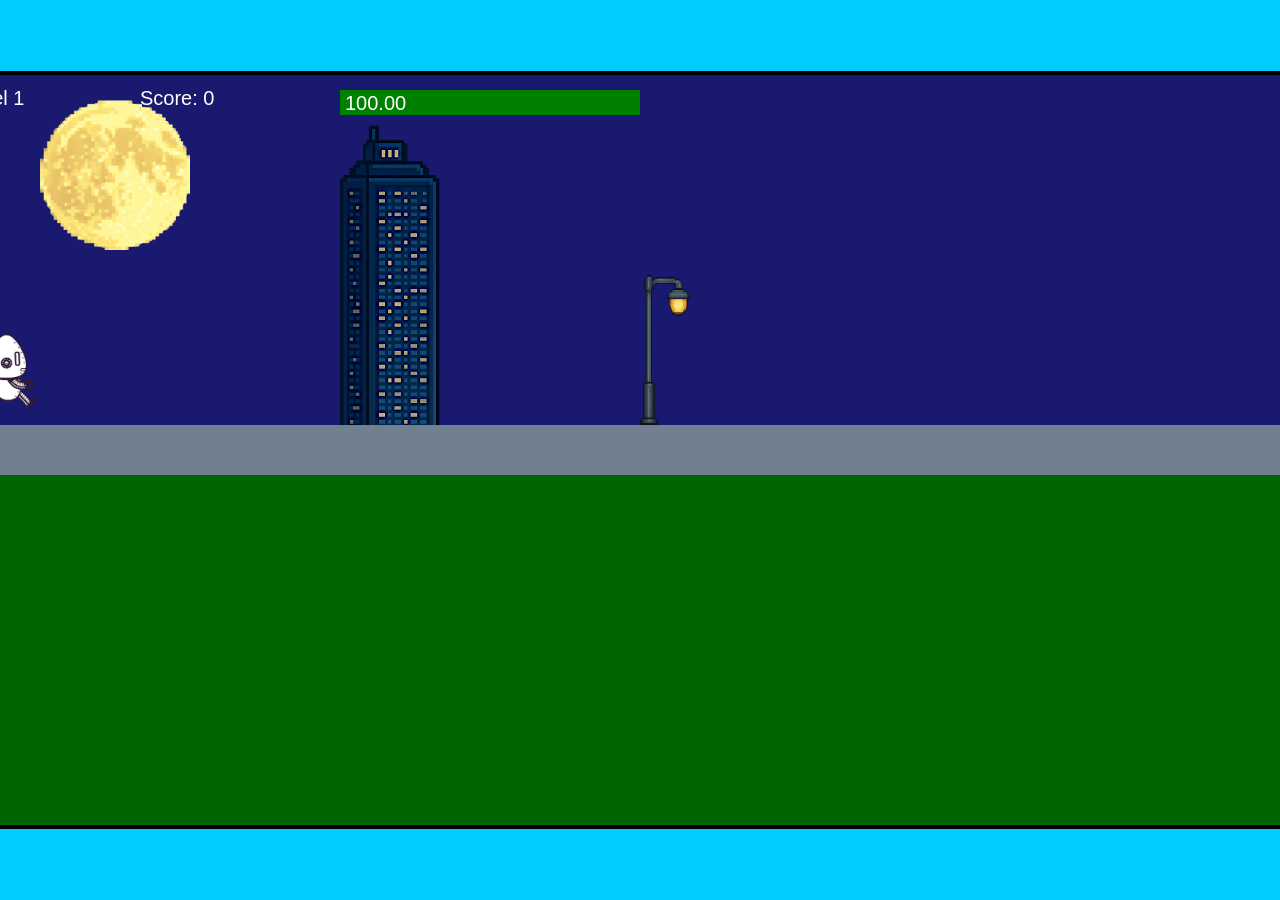
<file: fsd-projects/runtime/index.html>
<!DOCTYPE html>
<html lang="en">
  <head>
    <meta charset="UTF-8" />
    <meta name="viewport" content="width=device-width, initial-scale=1.0" />
    <title>Runtime Neo</title>
    <link rel="stylesheet" href="runtime.css" />
    <script src="https://code.jquery.com/jquery-3.1.0.js"></script>
    <script src="setup.js"></script>
    <script src="levels.js"></script>
    <script src="scenery.js"></script>
    <script src="student.js"></script>
    <script src="main.js"></script>
  </head>
  <body id="body">
    <canvas id="gameCanvas" width="1400" height="750"></canvas>
    <img id="player" src="images/halle.png" />
    <img id="projectile" src="images/projectile.png" />
    <img id="basicPlatform" src="images/interactable/basicPlatform.png" />
    <img id="spikes" src="images/interactable/spikes.png" />
    <img id="bug" src="images/interactable/bug.png" />
    <img id="healthUp" src="images/interactable/healthUp.png" />
    <img id="flag" src="images/interactable/flag.png" />
    <img id="moon" src="images/backgrounds/moon.png" />
    <img id="building" src="images/backgrounds/building.png" />
    <img id="lamp" src="images/backgrounds/lamp.png" />
  </body>
</html>
</file>
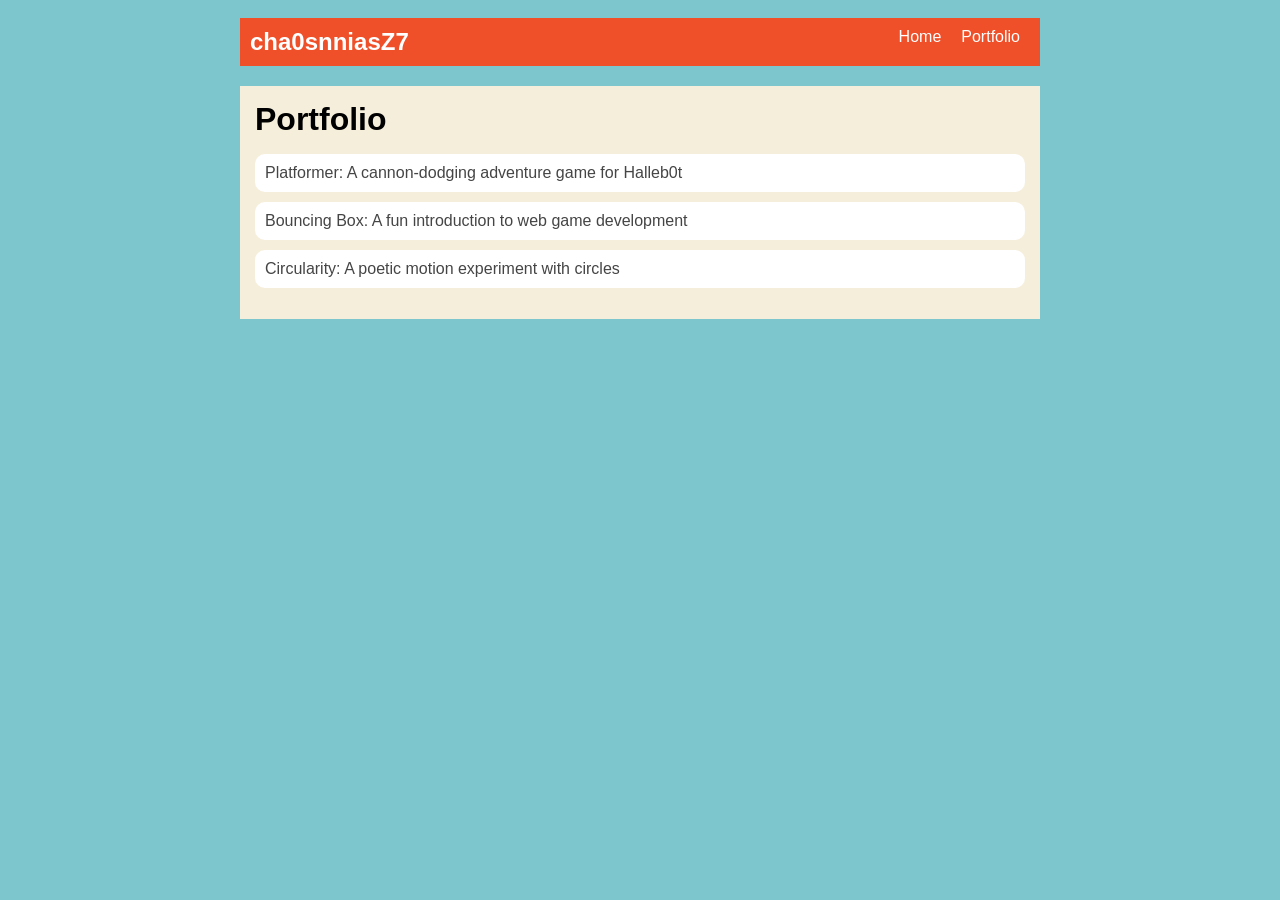
<file: portfolio.html>
<!DOCTYPE html>
<html>
  <head>
    <title>cha0snnia</title>
     <link rel="stylesheet" href="style.css" />
  </head>

  <body>
    <!-- All content goes here -->
    <div id="all-contents">
      <nav>
        <h1>cha0snniasZ7 </h1>
        <ul id="nav-ul">
            <li class="nav-li">
                <a href="index.html">Home</a>
            </li>
            <li class="nav-li">
                <a href="portfolio.html">Portfolio</a>
            </li>
        </ul>
      </nav>

      <main>
        <div class="content">
            <h1>Portfolio</h1>
            <ul id="portfolio">
                <li>
                    <a href="fsd-projects/platformer/">Platformer: A cannon-dodging adventure game for Halleb0t</a>
                </li>
                <li>
                    <a href="fsd-projects/bouncing-box/">Bouncing Box: A fun introduction to web game development</a>
                </li>
                <li>
                    <a href="fsd-projects/circularity/">Circularity: A poetic motion experiment with circles</a>
                </li>
            </ul>
        </div>
      </main>

    </div>
  </body>
</html>
</file>
<file: fsd-projects/runtime/runtime.css>
/* runtime.css */
/* Styles for Runtime Neo auto-runner game */

img {
  display: none;
}

#gameCanvas {
  position: absolute;
  border: 4px solid #000;
  top: 50%;
  left: 50%;
  transform: translate(-50%, -50%);
}

body {
  margin: 0;
  background-color: #00ccff;
  font-family: Arial, sans-serif;
  text-align: center;
  overflow: hidden;
}
</file>
<file: style.css>
body {
    background: rgb(125, 198, 205);
    color: rgb(45, 45, 45);
    padding: 10px;
    font-family: Arial, sans-serif;
}

#all-contents {
    max-width: 800px;
    margin: auto;
}

/* navigation menu */
nav {
    background: rgb(239, 80, 41);
    margin: 0 auto;
    display: flex;
    padding: 10px;
    margin-bottom: 20px;
}

h1 {
    display: flex;
    align-items: center;
    color: white;
    flex: 1;
    margin: 0;
}

#nav-ul {
    list-style-type: none;
    margin: 0;
    padding: 0;
    display: flex;
}

.nav-li {
    display: inline-block;
    padding: 0 10px;
}

a {
    text-decoration: none;
    color: #fff;
}

/* main container area beneath menu */
main {
    background: rgb(245, 238, 219);
    display: flex;
    margin-top: 20px;
}

.sidebar {
    margin-right: 25px;
    padding: 10px;
}

.sidebar-img {
    width: 200px;
}

.content {
    flex: 1;
    padding: 15px;
}

/* interests section styles */
#interests {
    border: 4px silver ridge;
    padding: 8px;
    margin-top: 20px;
}

h2, h3 {
    margin: 0px;
}
/* Portfolio styles */
.content h1 {
  color: black;
}

#portfolio {
  list-style-type: none;
  padding-left: 0;
}

#portfolio li {
  background: #fff;
  padding: 10px;
  border-radius: 10px;
  margin-bottom: 10px;
}

#portfolio li:hover {
  background: #eee;
}

#portfolio a {
  text-decoration: none;
  color: #454545;
}
</file>
